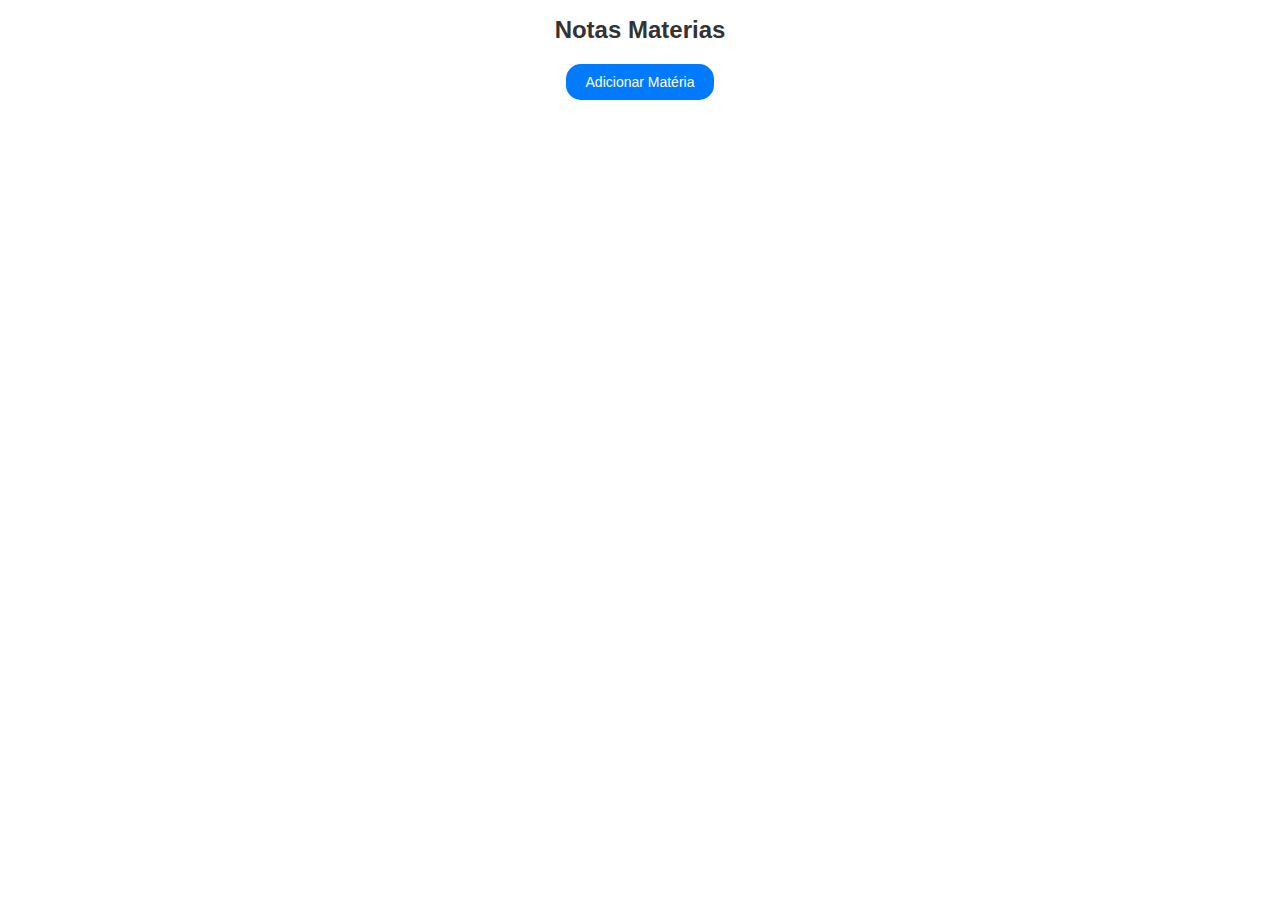
<file: Pagina principal.html>
<!DOCTYPE html>
<html lang="pt-BR">
<head>
    <meta charset="UTF-8">
    <meta name="viewport" content="width=device-width, initial-scale=1.0">
    <title>Calculadora de Notas</title>
    <link rel="stylesheet" href="estilização.css">
    <style>
        .notaForm {
            margin-bottom: 20px;
        }
    </style>
</head>
<body>
    <h1>Notas Materias</h1>
    <button id="adicionarMateriaBtn">Adicionar Matéria</button>
    <div id="materiasContainer"></div>

    <script>
        materiasContainer.addEventListener('click', (event) => {
            if (event.target && event.target.classList.contains('calcularMediaBtn')) {
                const form = event.target.closest('form');
                const notaP1 = parseFloat(form.querySelector('[name="notaP1"]').value);
                const pesoP1 = parseFloat(form.querySelector('[name="pesoP1"]').value);
                const trab1 = parseFloat(form.querySelector('[name="trab1"]').value);
                const pesoTrabP1 = parseFloat(form.querySelector('[name="pesoTrabalhoP1"]').value);
                const notaP2 = parseFloat(form.querySelector('[name="notaProva"]').value);
                const pesoP2 = parseFloat(form.querySelector('[name="pesoP2"]').value);
                const trab2 = parseFloat(form.querySelector('[name="trab2"]').value);
                const pesoTrabP2 = parseFloat(form.querySelector('[name="pesoTrabalhoP2"]').value);

                const media = (
                    (notaP1 * pesoP1) +
                    (trab1 * pesoTrabP1) +
                    (notaP2 * pesoP2) +
                    (trab2 * pesoTrabP2)
                ) / (pesoP1 + pesoTrabP1 + pesoP2 + pesoTrabP2);

                alert(`A média da matéria é: ${media.toFixed(2)}`);
            }
        });

        adicionarMateriaBtn.addEventListener('click', () => {
            const novaMateria = document.createElement('form');
            novaMateria.classList.add('notaForm');
            novaMateria.innerHTML = `
                <label for="materia">Matéria:</label>
                <input type="text" id="Aula" name="materia" required> <br><br>              
                <label for="notaP1">Nota P1:</label>
                <input type="number" id="notaP1" name="notaP1" step="1" min="0" max="10" required>
                <label for="pesoP1">Peso:</label>
                <input type="number" id="PesoP1" name="pesoP1" step="0.01" min="0.01" max="0.60" required>
                <label for="trabalhoP1">PP1:</label>
                <input type="number" id="TrabalhoP1" name="trab1" step="1" min="0" max="10" required>
                <label for="pesoTrabalhoP1">Peso:</label>
                <input type="number" id="PesoTrabP1" name="pesoTrabalhoP1" step="0.01" min="0.01" max="0.60" required>
                <br><br>
                <label for="notaP2">Nota P2:</label>
                <input type="number" id="notaP2" name="notaProva" step="1" min="0" max="10" required>
                <label for="pesoP2">Peso:</label>
                <input type="number" id="PesoP2" name="pesoP2" step="0.01" min="0.01" max="0.60" required>
                <label for="trabalhoP2">PP2:</label>
                <input type="number" id="TrabalhoP2" name="trab2" step="1" min="0" max="10" required>
                <label for="pesoTrabalhoP2">Peso:</label>
                <input type="number" id="PesoTrabP2" name="pesoTrabalhoP2" step="0.01" min="0.01" max="0.60" required>
                <br><br>
                <button type="button" class="calcularMediaBtn">Calcular Média</button>
            `;
            materiasContainer.appendChild(novaMateria);
        });
    </script>


    
</body>
</html>
</file>
<file: estilização.css>
button {
    display: block;
    margin: 20px auto; /* Centraliza o botão horizontalmente */
    padding: 10px 20px;
    font-family: 'Arial', sans-serif; /* Altere para a fonte desejada */
    font-size: 14px;
    border-radius: 15px; /* Deixa o botão mais arredondado */
    border: none;
    background-color: #007BFF; /* Cor de fundo do botão */
    color: white; /* Cor do texto */
    cursor: pointer;
    transition: background-color 0.3s ease;
}

button:hover {
    background-color: #0056b3; /* Cor ao passar o mouse */
}

h1 {
    text-align: center; /* Centraliza o título */
    font-family: 'Arial', sans-serif; /* Altere para a fonte desejada */
    font-size: 24px; /* Tamanho da fonte do título */
    color: #333; /* Cor do texto do título */
    margin-bottom: 20px;
}

/*Capos texto notas prova e trabalhos */

#notaP1, #PesoP1, #TrabalhoP1, #PesoTrabP1, #notaP2, #PesoP2, #TrabalhoP2, #PesoTrabP2 {
    width: auto;
    height: 10px;
    font-size: 12px;
    font-family: 'reboto', sans-serif;
    padding: 4px 6px;
    border: 1px solid #bbb;
    border-radius: 8px;
    box-shadow: 0 3px 6px rgba(0, 0, 0, 0.15); /* Sombra */
    transition: border-color 0.3s ease, box-shadow 0.3s ease; /* Transição suave */
    background-color: #f9f9f9;
    padding: 5px;
    border-radius: 3px;
  }
 
#Aula {
    width: 260px;
    height: 10px;
    font-size: 12px;
    font-family: 'reboto', sans-serif;
    padding: 4px 6px;
    border: 1px solid #bbb;
    border-radius: 8px;
    box-shadow: 0 3px 6px rgba(0, 0, 0, 0.15); /* Sombra */
    transition: border-color 0.3s ease, box-shadow 0.3s ease; /* Transição suave */
    background-color: #f9f9f9;
    padding: 5px;
    border-radius: 3px;
}
</file>
